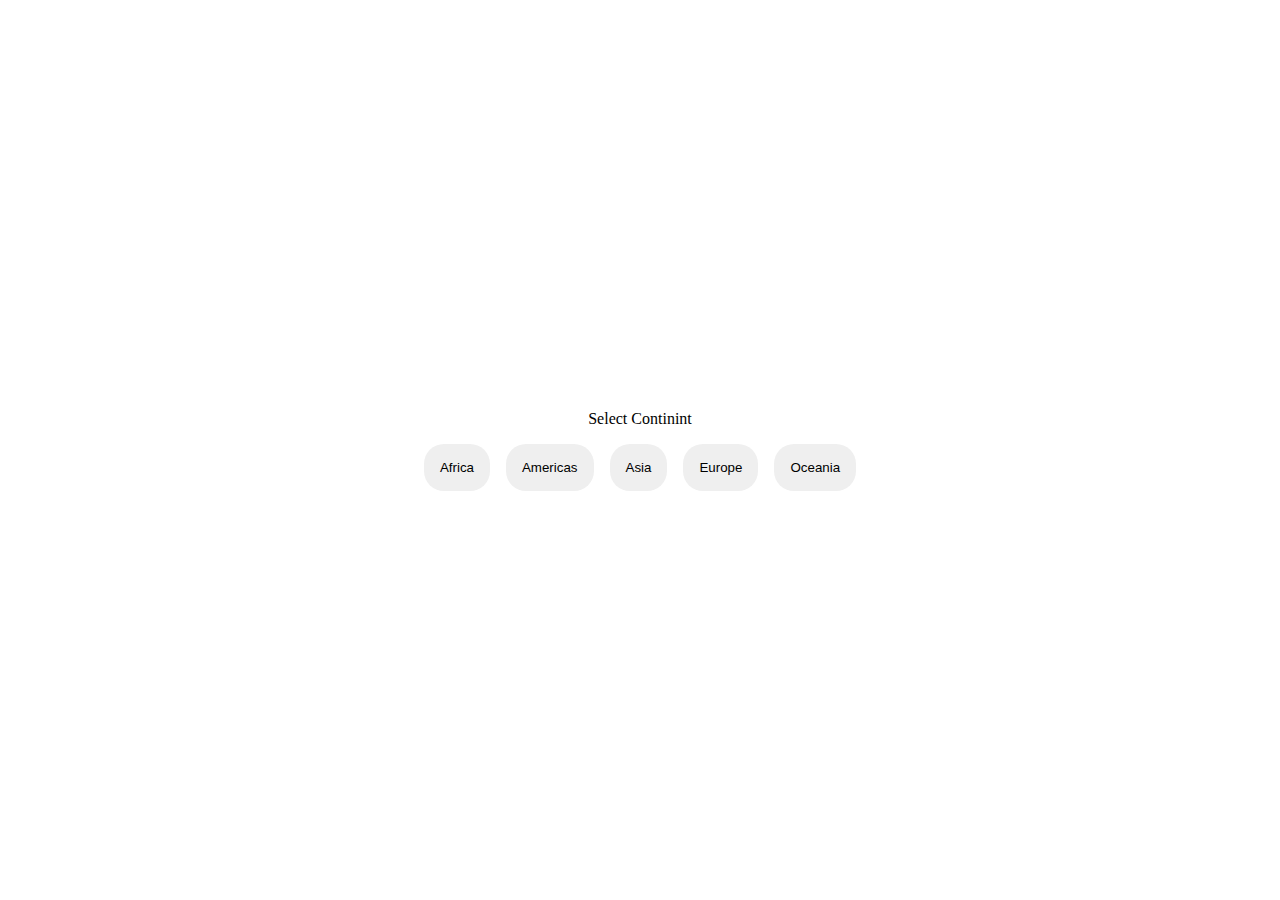
<file: index.html>
<!DOCTYPE html>
<html lang="en">
<head>
  <meta charset="UTF-8">
  <meta http-equiv="X-UA-Compatible" content="IE=edge">
  <meta name="viewport" content="width=device-width, initial-scale=1.0">
  <link rel="stylesheet" href="./css/style.css">
  <title>Document</title>
</head>
<body>
  <div id="loading-overlay" class="loading-overlay" style="display: none;">
  <div class="loading-overlay-spinner"></div>
</div>

  <div class="page">
    <div class="container">
      <div><p>Select Continint</p></div>
    <div class="continints"></div>
  </div>

  </div>
  <script src="./js/getData.js" type="module"></script>
  <script src="./js/main.js" type="module"></script>
  <!-- <script src="./js/spinner" type="module"></script> -->
</body>
</html>
</file>
<file: css/style.css>
*{
  margin: 0;
  padding: 0;
  box-sizing: border-box;
}
body {
  width: 100vw;
  height: 100vh;
}
.page{
  height: 100%;
  width: 100%;
  display: flex;
  flex-direction: column;
  justify-content: center;
  align-items: center;
}
.page .container{
  display: flex;
  flex-direction: column;
  gap: 1rem;
  width: fit-content;
  height: fit-content;
  justify-content: center;
  align-items: center;
}
.continints{
  display: flex;
  flex-direction: row;
  gap: 1rem;
  flex-wrap: wrap;
}

@media only screen and (max-width: 576px) {
  .continints{
    display: grid;
    grid-template-columns: repeat(2,1fr);
    }
}
.btn{
  padding: 1rem;
  border-radius: 20px;
  border: none;
}

.loading-overlay {
  position: fixed;
  top: 0;
  left: 0;
  right: 0;
  bottom: 0;
  background: rgba(255, 255, 255, 0.8);
  z-index: 9999;
  display: flex;
  justify-content: center;
  align-items: center;
}

.loading-overlay-spinner {
  border: 8px solid #f3f3f3;
  border-top: 8px solid #3498db;
  border-radius: 50%;
  width: 60px;
  height: 60px;
  animation: spin 1s linear infinite;
}

@keyframes spin {
  0% { transform: rotate(0deg); }
  100% { transform: rotate(360deg); }
}
</file>
